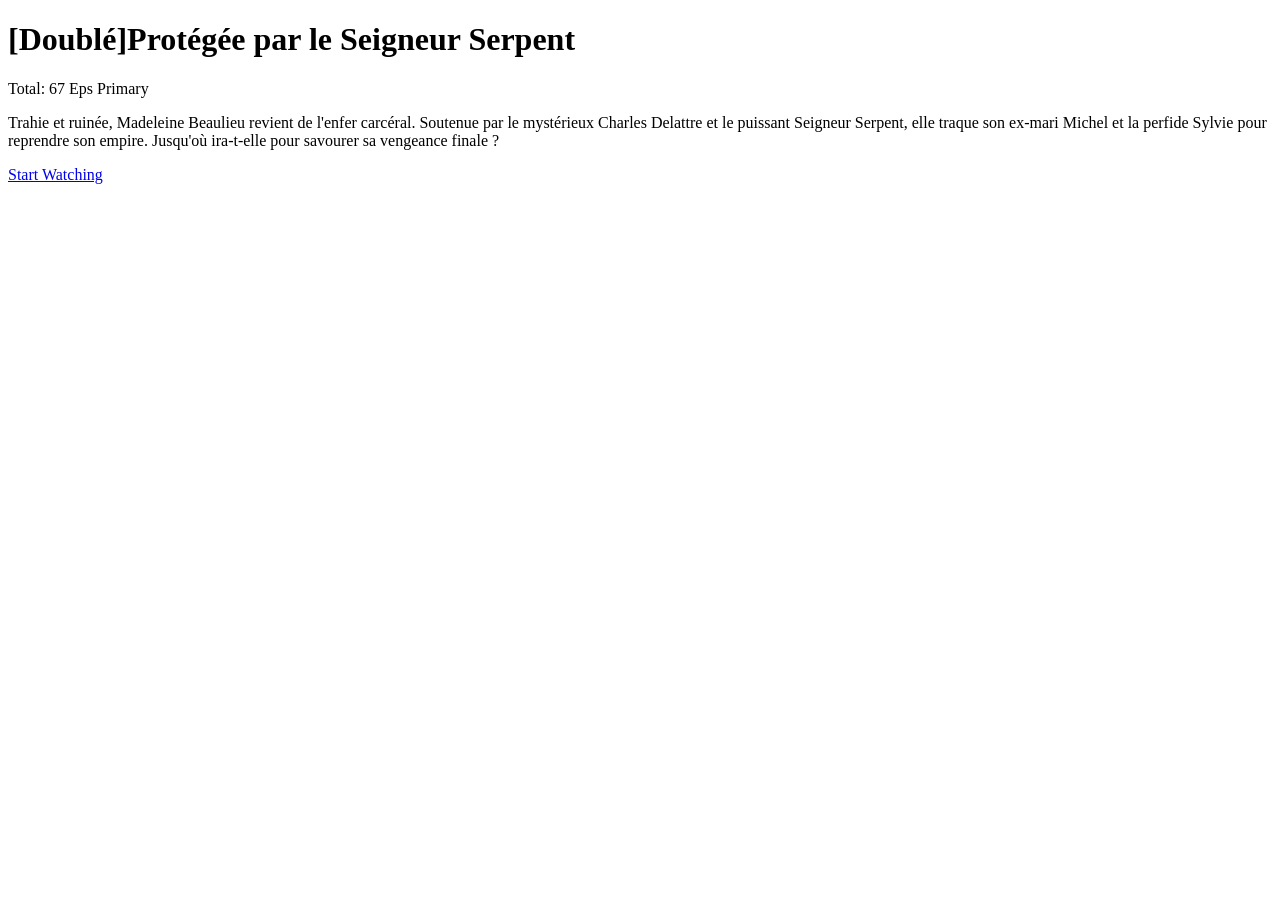
<file: tests/fixtures/shortmax_detail.html>
<!DOCTYPE html>
<html lang="fr">
    <title>[Doublé]Protégée par le Seigneur Serpent - Full Episodes Free | ShortMax Player</title>
    <meta name="description" content="Trahie et ruinée, Madeleine Beaulieu revient de l&#039;enfer carcéral. Soutenue par le mystérieux Charles Delattre et le puissant Seigneur Serpent, elle traque...">
    <meta property="og:image" content="https://akamai-static.shorttv.live/images/cover/2026/06/16/c8c37757d645431db810a18e8f3b2992.jpg?auth_key=1785620241-0-0-00000000000000000000000000000000&process=mediagate">
<body>
<div class="flex-1">
                    <h1 class="text-3xl font-bold mb-2">[Doublé]Protégée par le Seigneur Serpent</h1>
                    <div class="flex gap-2 mb-4">
                                                <span class="bg-blue-900 text-blue-200 text-xs px-2 py-1 rounded">
                                                            Total: 67 Eps
                                                    </span>
                                                    <span class="bg-green-900 text-green-200 text-xs px-2 py-1 rounded">Primary</span>
                                            </div>
                    <p class="text-slate-300 text-sm leading-relaxed mb-6">Trahie et ruinée, Madeleine Beaulieu revient de l'enfer carcéral. Soutenue par le mystérieux Charles Delattre et le puissant Seigneur Serpent, elle traque son ex-mari Michel et la perfide Sylvie pour reprendre son empire. Jusqu'où ira-t-elle pour savourer sa vengeance finale ?</p>
<div class="grid">
                    <a href="index.php?page=watch&id=24403&ep=1&lang=fr" class="inline-block bg-blue-600 hover:bg-blue-500 text-white font-bold py-3 px-8 rounded-xl shadow-lg transition">Start Watching</a>
                                            <a href="index.php?page=watch&id=24403&ep=1&lang=fr" class="bg-slate-700 text-slate-300 hover:bg-slate-600 p-3 rounded text-center text-sm font-semibold shadow-sm transition">
                                            <a href="index.php?page=watch&id=24403&ep=2&lang=fr" class="bg-slate-700 text-slate-300 hover:bg-slate-600 p-3 rounded text-center text-sm font-semibold shadow-sm transition">
                                            <a href="index.php?page=watch&id=24403&ep=67&lang=fr" class="bg-slate-700 text-slate-300 hover:bg-slate-600 p-3 rounded text-center text-sm font-semibold shadow-sm transition">
</div>
</body></html>
</file>
